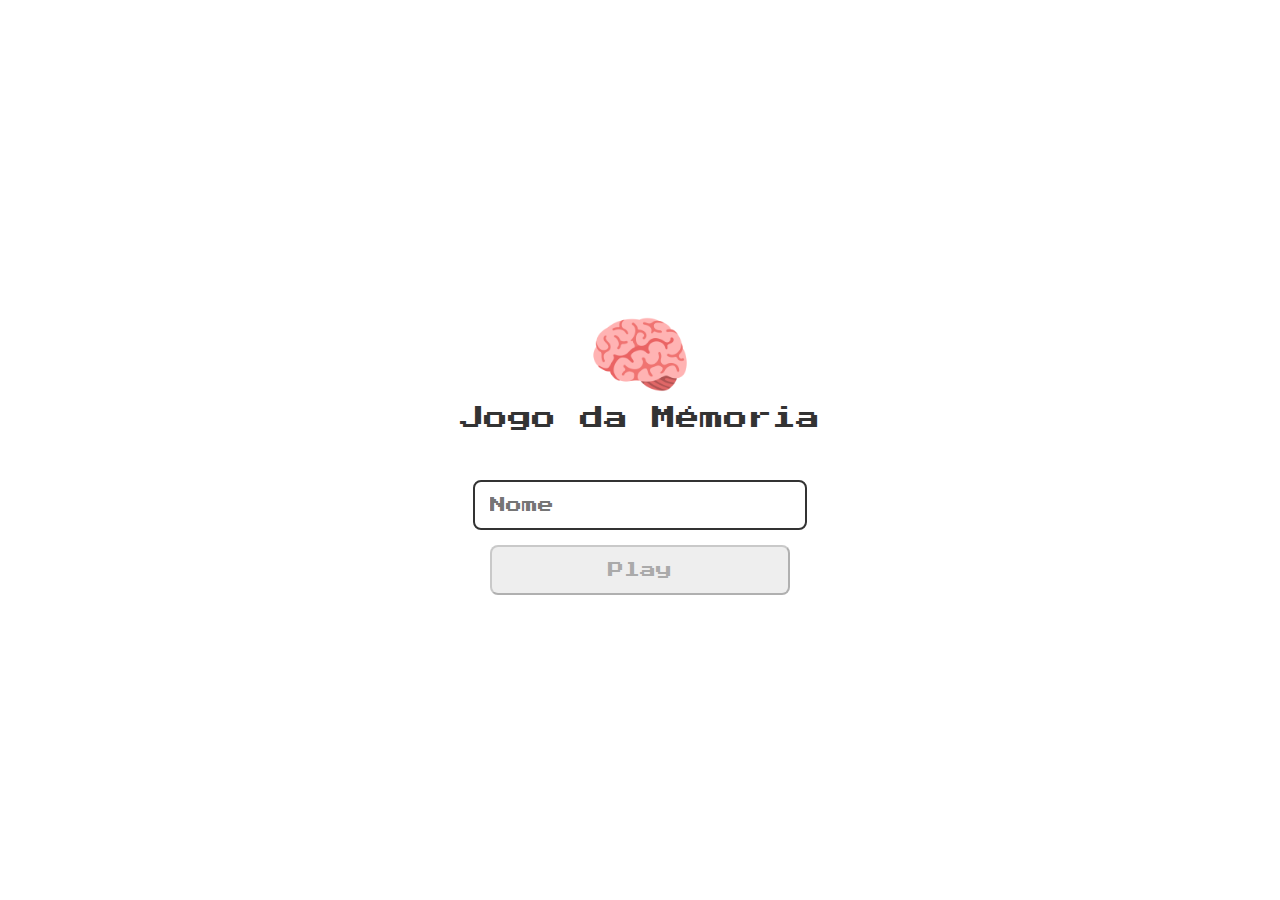
<file: index.html>
<!DOCTYPE html>
<html lang="pt-BR">
<head>
    <meta charset="UTF-8">
    <meta name="viewport" content="width=device-width, initial-scale=1.0">
    <link rel="stylesheet" href="./assets/css/reset.css">
    <link rel="stylesheet" href="./assets/css/style.css">
    <title>Jogo da Mémoria | Login</title>
</head>
<body>
    <form class="login-form" action="">
        <div class="login_header">
            <img src="./assets/images/brain.png" alt="brain icon">
            <h1>Jogo da Mémoria</h1>
        </div>
        <input type="text" class="login_input" placeholder="Nome">
        <button class="login_button" disabled>Play</button>
    </form>

    <script src="./assets/js/login.js"></script>
</body>
</html>
</file>
<file: assets/css/style.css>
@import url('https://fonts.googleapis.com/css2?family=Press+Start+2P&display=swap');

body, *{
    font-family: 'Press Start 2P', cursive;
}

/* Pagina Login */

.login-form{
    align-items: center;
    display: flex;
    flex-direction: column;
    height: 100vh;
    justify-content: center;
}

.login_header {
    align-items: center;
    display: flex;
    flex-direction: column;
    justify-content: center;
    margin-bottom: 50px;
}

.login_header img {
    width: 100px;
}

.login_header h1 {
    color: #333;
    font-size: 1.5em;
}

.login_input {
    border: 2px solid #333;
    border-radius: 8px;
    color: #333;
    font-size: 1em;
    margin-bottom: 15px;
    max-width: 300px;
    outline: none;
    padding: 15px;
    width: 100%;
}

.login_button{
    background-color: #ee665c;
    border-radius: 8px;
    color: #fff;
    cursor: pointer;
    font-size: 1em;
    max-width: 300px;
    padding: 15px;
    width: 100%;
}

.login_button:disabled {
    background-color: #eee;
    color: #aaa;
    cursor: auto;
}

/* Pagina Game */

main {
    display: flex;
    flex-direction: column;
    width: 100%;
    background-image: url('../images/bg.jpg');
    background-size: cover;
    min-height: 100vh;
    align-items: center;
    justify-content: center;
    padding: 20px 20px 50px;
}

header {
    display: flex;
    align-items: center;
    justify-content: space-between;
    width: 100%;
    max-width: 800px;
    background-color: rgba(255, 255, 255, 0.8);
    font-size: 1.2em;
    padding: 30px;
    margin: 0 0 30px;
    border-radius: 5px;
}

.grid {
    display: grid;
    grid-template-columns: repeat(5, 1fr);
    gap: 15px;
    width: 100%;
    max-width: 800px;
    margin: 0 auto;
}

.card {
    aspect-ratio: 3/4;
    width: 100%;
    border-radius: 5px;
    position: relative;
    transition: all 400ms ease;
    transform-style: preserve-3d;
    background-color: #ccc;
}

.face {
    width: 100%;
    height: 100%;
    position: absolute;
    background-size: cover;
    background-position: center;
    border: 2px solid #39813a;
    border-radius: 5px;
    transition: all 400ms ease;
}

.front {    
    transform: rotateY(180deg);
}

.back {
    background-image: url('../images/back.png');
    backface-visibility: hidden;
}

.reveal-card {
    transform: rotateY(180deg);
}

.disabled-card{
    filter: saturate(0);
    opacity: 0.5;
}
</file>
